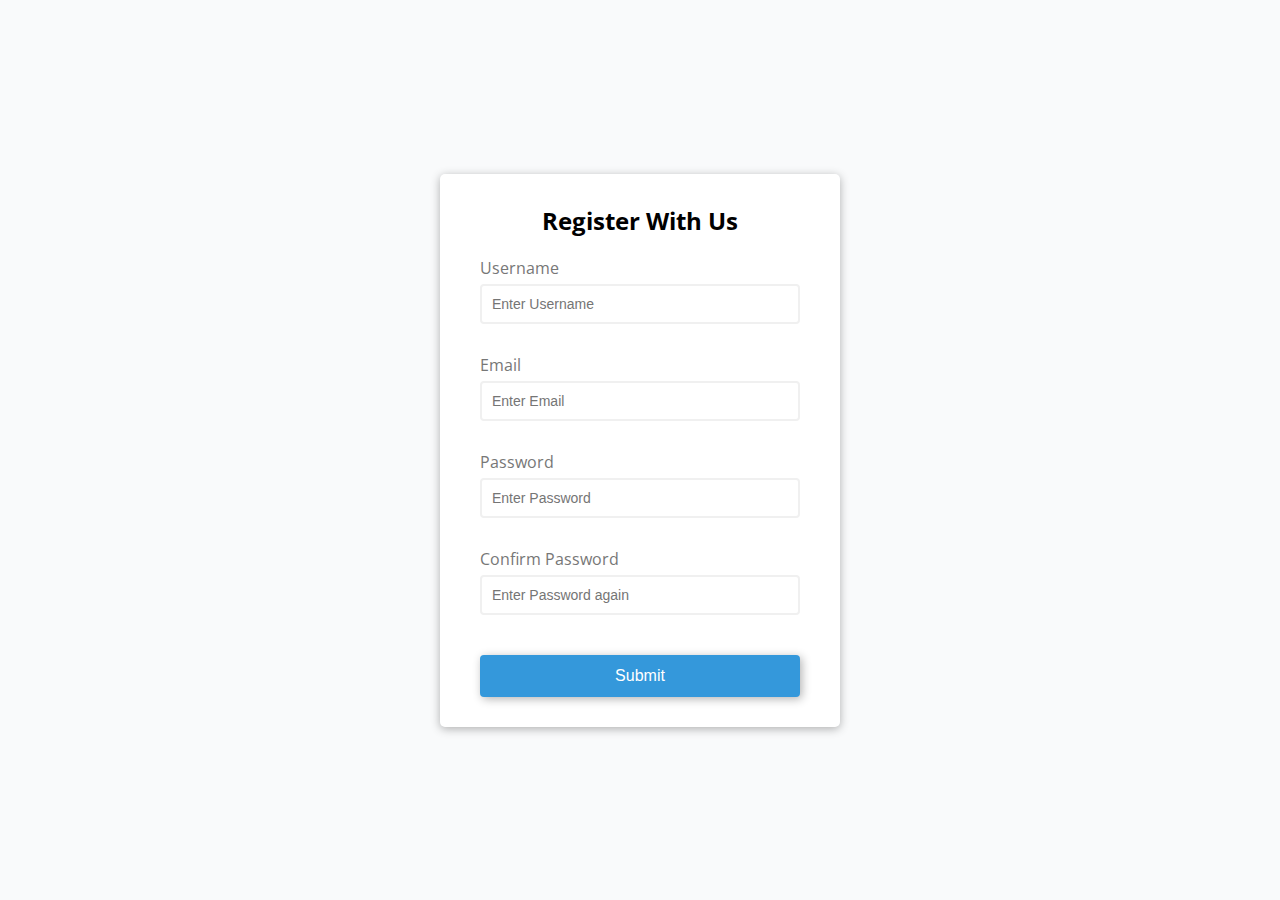
<file: form-validator/index.html>
<!DOCTYPE html>
<html lang="en">
  <head>
    <meta charset="UTF-8" />
    <meta name="viewport" content="width=device-width, initial-scale=1.0" />
    <link rel="stylesheet" href="style.css" />
    <title>Form Validator</title>
  </head>
  <body>
    <div class="container">
      <form id="form" class="form">
        <h2>Register With Us</h2>
        <div class="form-control">
          <label for="username">Username</label>
          <input type="text" id="username" placeholder="Enter Username" />
          <small>Error Message</small>
        </div>
        <div class="form-control">
          <label for="Email">Email</label>
          <input type="text" id="email" placeholder="Enter Email" />
          <small>Error Message</small>
        </div>
        <div class="form-control">
          <label for="Password">Password</label>
          <input type="password" id="password" placeholder="Enter Password" />
          <small>Error Message</small>
        </div>
        <div class="form-control">
          <label for="Password2">Confirm Password</label>
          <input
            type="password"
            id="password2"
            placeholder="Enter Password again"
          />
          <small>Error Message</small>
        </div>
        <button type="submit">Submit</button>
      </form>
    </div>
    <script src="script.js"></script>
  </body>
</html>
</file>
<file: form-validator/style.css>
@import url('https://fonts.googleapis.com/css?family=Open+Sans&display=swap');

:root {
  --success-color: #2ecc71;
  --error-color: #e74c3c;
}

* {
  box-sizing: border-box;
}

body {
  background-color: #f9fafb;
  font-family: 'Open Sans', sans-serif;
  display: flex;
  align-items: center;
  justify-content: center;
  min-height: 100vh;
  margin: 0;
}

.container {
  background-color: #fff;
  border-radius: 5px;
  box-shadow: 0 2px 10px rgba(0, 0, 0, 0.3);
  width: 400px;
}

h2 {
  text-align: center;
  margin: 0 0 20px;
}

.form {
  padding: 30px 40px;
}

.form-control {
  margin-bottom: 10px;
  padding-bottom: 20px;
  position: relative;
}

.form-control label {
  color: #777;
  display: block;
  margin-bottom: 5px;
}

.form-control input {
  border: 2px solid #f0f0f0;
  border-radius: 4px;
  display: block;
  width: 100%;
  padding: 10px;
  font-size: 14px;
}

.form-control input:focus {
  outline: 0;
  border-color: #777;
}

.form-control.success input {
  border-color: var(--success-color);
}

.form-control.error input {
  border-color: var(--error-color);
}

.form-control small {
  color: var(--error-color);
  position: absolute;
  bottom: 0;
  left: 0;
  visibility: hidden;
}

.form-control.error small {
  visibility: visible;
}

.form button {
  cursor: pointer;
  background-color: #3498db;
  border: 2px solid #3498db;
  box-shadow: 2px 2px 10px rgba(0, 0, 0, 0.3);
  border-radius: 4px;
  color: #fff;
  display: block;
  font-size: 16px;
  padding: 10px;
  margin-top: 20px;
  width: 100%;
}
</file>
